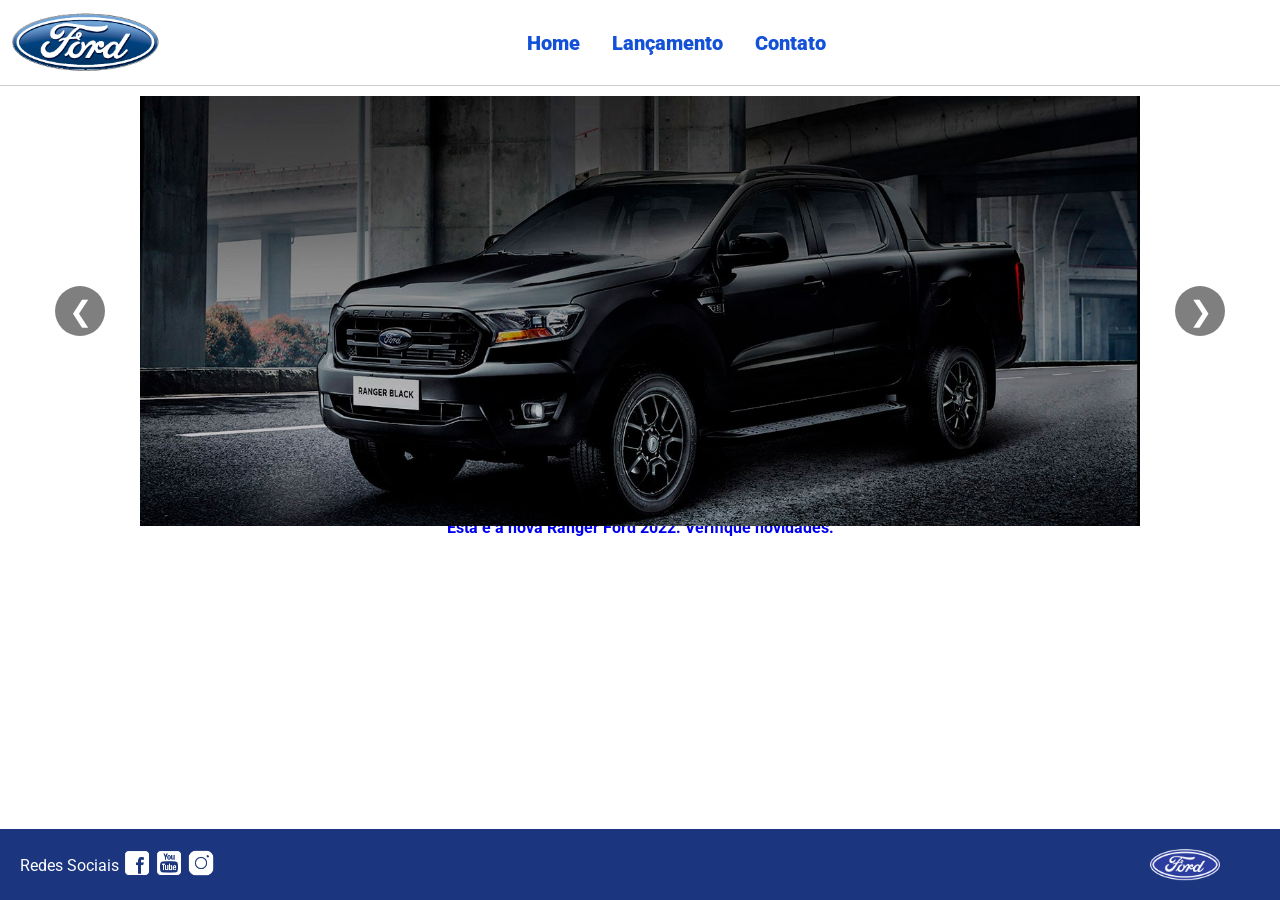
<file: index.html>
<!DOCTYPE html>
<html lang="pt-br">

<head>
    <meta charset="UTF-8">
    <meta http-equiv="X-UA-Compatible" content="IE=edge">
    <meta name="viewport" content="width=device-width, initial-scale=1.0">
    <title>Ford</title>
    <link href="css/reset.css" rel="stylesheet">
    <link href="css/style.css" rel="stylesheet">
    <script src="js/carousel.js"></script>
</head>

<body>
    <header>
        <div>
            <img src="img/logo-ford-256.png" width="150" class="logo" />
        </div>
        <nav>
            <ul>
                <li>
                    <a href="index.html">Home</a>
                </li>
                <li>
                    <a href="lancamento.html">Lançamento</a>
                </li>
                <li>
                    <a href="contato.html">Contato</a>
                </li>
            </ul>
        </nav>

    </header>
    <main>
        <div id="carousel">
        </div>
        <div id="carousel-title">
        </div>
        <div class="carousel-controls">
            <button type="button" class="carousel-btn left" onclick="Carousel.Prev()">
                &#10094;
            </button>

            <button type="button" class="carousel-btn right" onclick="Carousel.Next()">
                &#10095;
            </button>
        </div>
        <script>
            carouselArr.push(new Carousel("imagem_1.jpg", "Esta é a nova Ranger Ford 2022. Verifique novidades.", "lancamento.html"));
            carouselArr.push(new Carousel("imagem_2.jpg", "Ford a nossa história", "#"));
            carouselArr.push(new Carousel("imagem_3.jpg", "Nova Ford Bronco Sport 2022", "lancamento.html"));
            Carousel.Start(carouselArr);
        </script>
    </main>
    <footer>
        <nav id="social">
            <ul>
                <li><span class="redesociais">Redes Sociais</span></li>
                <li><a href="#" title="Facebook"><img src="img/facebook-50.png"></a></li>
                <li><a href="#" title="YouTube"><img src="img/youtube-squared-50.png"></a></li>
                <li><a href="#" title="Instagram"><img src="img/instagram-logo-50.png"></a></li>
            </ul>
        </nav>
        <div>
            <img src="img/ford-96.png" width="70" />
        </div>
    </footer>
</body>

</html>
</file>
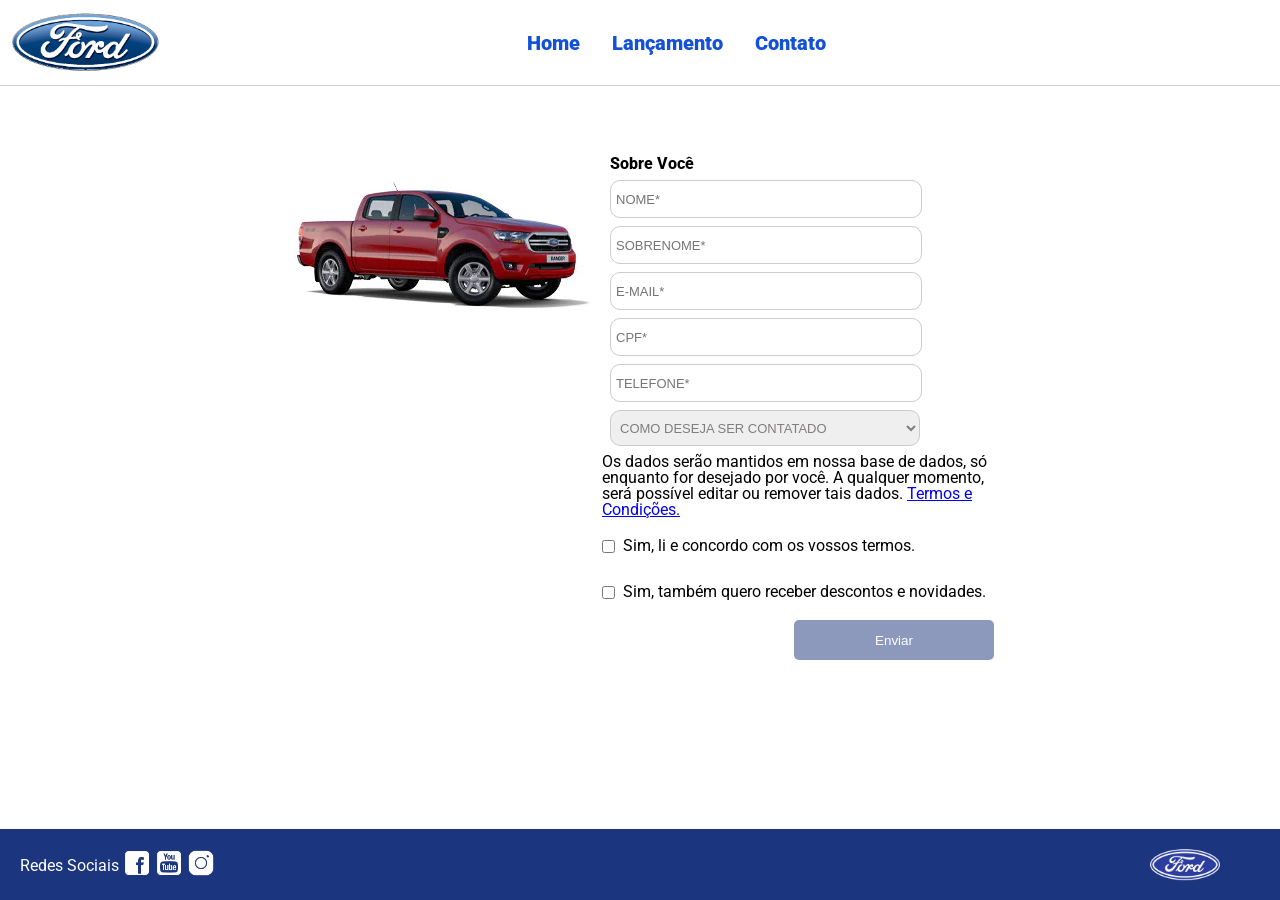
<file: contato.html>
<!DOCTYPE html>
<html lang="pt-br">

<head>
    <meta charset="UTF-8">
    <meta http-equiv="X-UA-Compatible" content="IE=edge">
    <meta name="viewport" content="width=device-width, initial-scale=1.0">
    <title>Ford</title>
    <link href="css/reset.css" rel="stylesheet">
    <link href="css/style.css" rel="stylesheet">
    <link href="css/form.css" rel="stylesheet">
</head>

<body>
    <header>
        <div>
            <img src="img/logo-ford-256.png" width="150" class="logo" />
        </div>
        <nav>
            <ul>
                <li>
                    <a href="index.html">Home</a>
                </li>
                <li>
                    <a href="lancamento.html">Lançamento</a>
                </li>
                <li>
                    <a href="contato.html">Contato</a>
                </li>
            </ul>
        </nav>

    </header>
    <main>
        <div class="forms">
            <div>
                <img src="img/xls 2.2 diesel.jpg">
            </div>
            <div>
                <h2 class="titulo">Sobre Você</h2>
                <form onsubmit="return Post(this);">
                    <input type="text" name="nome" id="nomeid" placeholder="NOME*" class="fordform" required>
                    <input type="text" name="sobrenome" placeholder="SOBRENOME*" class="fordform" required>
                    <input type="text" name="email" placeholder="E-MAIL*" class="fordform" required>
                    <input type="text" name="cpf" placeholder="CPF*" class="fordform" required>
                    <input type="text" name="telefone" placeholder="TELEFONE*" class="fordform" required>
                    <select name="contato" class="fordform" required>
                        <option selected>COMO DESEJA SER CONTATADO</option>
                        <option>TELEFONE</option>
                        <option>E-MAIL</option>
                    </select>
                    <p class="texto-lgpd">
                        Os dados serão mantidos em nossa base de dados, só enquanto for desejado por você.
                        A qualquer momento, será possível editar ou remover tais dados.
                        <a href="https://www.ford.com.br/politica-de-privacidade/" target="_blank">
                                Termos e Condições.
                            </a>
                    </p>
                    <div class="checkbox">
                        <label>
                            <input type="checkbox" id="aceiteTermos">
                            Sim, li e concordo com os vossos termos.
                        </label>
                    </div>
                    <div class="checkbox">
                        <label>
                            <input type="checkbox">
                            Sim, também quero receber descontos e novidades.
                        </label>
                    </div>
                    <button type="submit" id="btnEnviar" disabled>
                        Enviar
                    </button>
                </form>
            </div>
        </div>
    </main>
    <footer>
        <nav id="social">
            <ul>
                <li><span class="redesociais">Redes Sociais</span></li>
                <li><a href="#" title="Facebook"><img src="img/facebook-50.png"></a></li>
                <li><a href="#" title="YouTube"><img src="img/youtube-squared-50.png"></a></li>
                <li><a href="#" title="Instagram"><img src="img/instagram-logo-50.png"></a></li>
            </ul>
        </nav>
        <div>
            <img src="img/ford-96.png" width="70" />
        </div>
    </footer>
    <script src="js/form.js"></script>
</body>

</html>
</file>
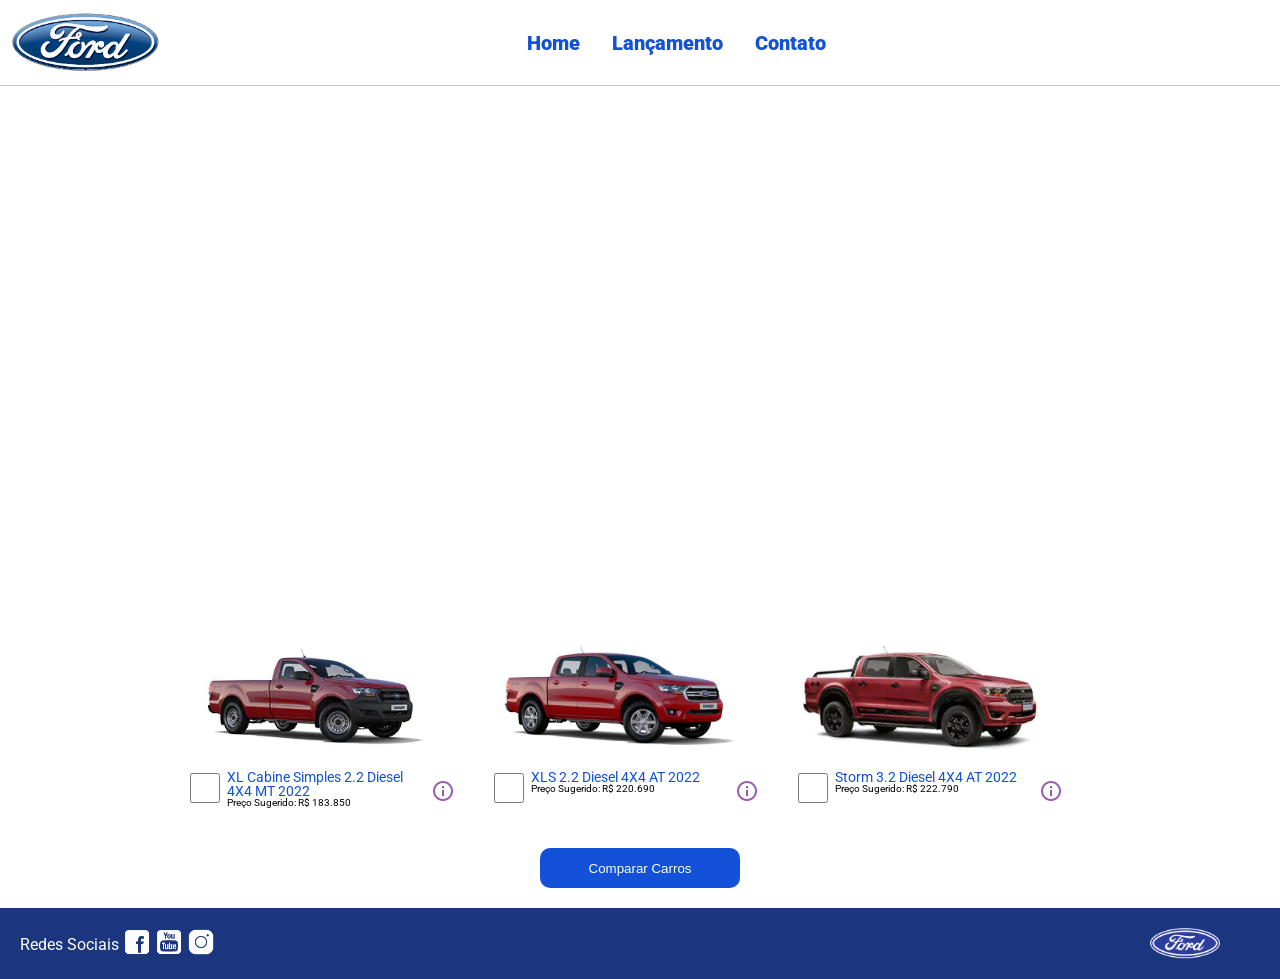
<file: lancamento.html>
<!DOCTYPE html>
<html lang="pt-br">

<head>
    <meta charset="UTF-8">
    <meta http-equiv="X-UA-Compatible" content="IE=edge">
    <meta name="viewport" content="width=device-width, initial-scale=1.0">
    <title>Ford</title>
    <link href="css/reset.css" rel="stylesheet">
    <link href="css/style.css" rel="stylesheet">
    <link href="css/lancamento.css" rel="stylesheet">
    <script src="js/compare.js"></script>
</head>

<body>
    <header>
        <div>
            <img src="img/logo-ford-256.png" width="150" class="logo" />
        </div>
        <nav>
            <ul>
                <li>
                    <a href="index.html">Home</a>
                </li>
                <li>
                    <a href="lancamento.html">Lançamento</a>
                </li>
                <li>
                    <a href="contato.html">Contato</a>
                </li>
            </ul>
        </nav>

    </header>
    <main>
        <div>
            <iframe style="display: block; margin-bottom: 30px; margin-left: auto; margin-right: auto; width: 100%;
            height: 500px;"
                src="https://www.youtube-nocookie.com/embed/vQsryuNmsL0?controls=0&autoplay=1&modestbranding=0&loop=1&mute=1&rel=0&hd=1"
                title="YouTube video player" frameborder="0"
                allow="accelerometer; autoplay; clipboard-write; encrypted-media; gyroscope; picture-in-picture"
                allowfullscreen></iframe>
        </div>
        <div>
            <ul class="modelcars">
                <li>
                    <img src="img/XL Cabine.jpg" class="photocar">
                    <div class="infocar">
                        <div>
                            <input type="checkbox" value="car1" class="checkbox"
                                onchange="SetCarToCompare(this, new Car('XL Cabine Simples 2.2 Diesel 4X4 MT 2022', 183850, 511, 1821, 232, 1234, 2.2, 160, 1420, 'Aço Estampado 16', 'img/XL Cabine.jpg'));">
                        </div>
                        <div class="info">
                            <span class="textmodel">XL Cabine Simples 2.2 Diesel 4X4 MT 2022</span>
                            <span class="textprice">Preço Sugerido: R$ 183.850</span>
                        </div>
                        <div>
                            <img src="img/info.png">
                        </div>
                    </div>
                </li>
                <li>
                    <img src="img/xls 2.2 diesel.jpg" class="photocar">
                    <div class="infocar">
                        <div>
                            <input type="checkbox" value="car1" class="checkbox"
                                onchange="SetCarToCompare(this, new Car('XLS 2.2 Diesel 4X4 AT 2022', 220690, 511, 1821, 232, 1076, 2.2, 160, 1180, 'Aço Estampado 16', 'img/xls 2.2 diesel.jpg'));">
                        </div>
                        <div class="info">
                            <span class="textmodel">XLS 2.2 Diesel 4X4 AT 2022</span>
                            <span class="textprice">Preço Sugerido: R$ 220.690</span>
                        </div>
                        <div>
                            <img src="img/info.png">
                        </div>
                    </div>
                </li>
                <li>
                    <img src="img/storm.jpg" class="photocar">
                    <div class="infocar">
                        <div>
                            <input type="checkbox" value="car1" class="checkbox"
                                onchange="SetCarToCompare(this, new Car('Storm 3.2 Diesel 4X4 AT 2022', 222790, 511, 1821, 232, 1040, 3.2, 200, 1180, 'Liga Leve 17', 'img/storm.jpg'));">
                        </div>
                        <div class="info">
                            <span class="textmodel">Storm 3.2 Diesel 4X4 AT 2022</span>
                            <span class="textprice">Preço Sugerido: R$ 222.790</span>
                        </div>
                        <div>
                            <img src="img/info.png">
                        </div>
                    </div>
                </li>
            </ul>
        </div>
        <div style="text-align: center;padding-bottom: 20px;">
            <button type="button" style="height: 40px; width: 200px;" onclick="ShowCompare()">Comparar Carros</button>
        </div>
    </main>
    <footer>
        <nav id="social">
            <ul>
                <li><span class="redesociais">Redes Sociais</span></li>
                <li><a href="#" title="Facebook"><img src="img/facebook-50.png"></a></li>
                <li><a href="#" title="YouTube"><img src="img/youtube-squared-50.png"></a></li>
                <li><a href="#" title="Instagram"><img src="img/instagram-logo-50.png"></a></li>
            </ul>
        </nav>
        <div>
            <img src="img/ford-96.png" width="70" />
        </div>
    </footer>
    <div id="compare">
        <table>
            <tbody>
                <tr>
                    <td>&nbsp;</td>
                    <td id="compare_image_0"></td>
                    <td id="compare_image_1"></td>
                </tr>
                <tr>
                    <td>Modelo</td>
                    <td id="compare_modelo_0"></td>
                    <td id="compare_modelo_1"></td>
                </tr>
                <tr>
                    <td>Altura da ca&ccedil;amba (mm)</td>
                    <td id="compare_alturacacamba_0"></td>
                    <td id="compare_alturacacamba_1"></td>
                </tr>
                <tr>
                    <td>Altura do ve&iacute;culo (mm)</td>
                    <td id="compare_alturaveiculo_0"></td>
                    <td id="compare_alturaveiculo_1"></td>
                </tr>
                <tr>
                    <td>Altura livre do solo (mm)</td>
                    <td id="compare_alturasolo_0"></td>
                    <td id="compare_alturasolo_1"></td>
                </tr>
                <tr>
                    <td>Capacidade de carga (Kg)</td>
                    <td id="compare_capacidadecarga_0"></td>
                    <td id="compare_capacidadecarga_1"></td>
                </tr>
                <tr>
                    <td>Motor</td>
                    <td id="compare_motor_0"></td>
                    <td id="compare_motor_1"></td>
                </tr>
                <tr>
                    <td>Pot&ecirc;ncia (cv)</td>
                    <td id="compare_potencia_0"></td>
                    <td id="compare_potencia_1"></td>
                </tr>
                <tr>
                    <td>Volume de ca&ccedil;amba (L)</td>
                    <td id="compare_volumecacamba_0"></td>
                    <td id="compare_volumecacamba_1"></td>
                </tr>
                <tr>
                    <td>Roda</td>
                    <td id="compare_roda_0"></td>
                    <td id="compare_roda_1"></td>
                </tr>
                <tr>
                    <td>Pre&ccedil;o</td>
                    <td id="compare_preco_0"></td>
                    <td id="compare_preco_1"></td>
                </tr>
            </tbody>

        </table>
        <div style="text-align: center;padding-bottom: 20px;">
            <button type="button" style="height: 40px; width: 200px;" onclick="HideCompare()">Fechar</button>
        </div>
    </div>
</body>

</html>
</file>
<file: css/style.css>
@import url('https://fonts.googleapis.com/css2?family=Roboto:wght@300&display=swap');

body {
    background: #FFFFFF;
    height: 100%;
    font-family: 'Roboto', sans-serif;
}

html {
    height: 100%;
}

div#carousel {
    height: 46vh;
    width: 100%;
    max-height: 628px;
    -webkit-transition: all .3s ease-in-out;
    -moz-transition: all .3s ease-in-out;
    transition: all .3s ease-in-out;
}

div#carousel-title a {
    text-decoration: none;
}

div#carousel-title {
    display: block;
    text-align: center;
    margin-top: 10px;
    margin-bottom: 10px;
    font-weight: bold;
}

header ul {
    text-align: center;
    margin-left: auto;
    margin-right: auto;
    display: block;
}

ul {
    display: inline-block;
}

header {
    background: #FFFFFF;
    border-bottom: 1px solid #ccc;
    margin-bottom: 10px;
    padding: 10px;
}

header div {
    display: inline;
    vertical-align: middle;
}

header nav {
    display: inline-block;
    vertical-align: middle;
    width: 80vw;
}

header nav a {
    color: #1351d8;
    font-size: 20px;
    text-decoration: none;
    font-weight: 900;
    margin-left: 14px;
    margin-right: 14px;
}

header nav a:hover {
    color: #1b357e;
    text-decoration: none;
    font-weight: 900;
}

nav li {
    display: inline;
    list-style: none;
}

main {
    min-height: calc(100% - 167px);
}

nav#social {
    display: inline;
    width: 80%;
}

nav#social ul img {
    width: 28px;
}

span.redesociais {
    color: #ffffff;
    vertical-align: super;
}

footer {
    background: #1B357E;
    padding: 20px;
}

footer div {
    display: inline;
    float: right;
    margin-right: 40px;
}

button:hover {
    background: #1b357e;
}

button {
    background: #1351d8;
    color: #fff;
    border: 0px;
    border-radius: 10px;
}

/* O contêiner do carrossel precisa ser relativo */
#carousel {
    position: relative;
    max-width: 1000px;
    margin: 0 auto;
}

/* Controles posicionados sobre a imagem */
.carousel-controls {
    position: relative;
    max-width: 1200px;
    margin: 0 auto;
}

/* Estilo dos botões */
.carousel-btn {
    position: absolute;
    top: -260px;
    /* ajusta a posição vertical */
    width: 50px;
    height: 50px;
    border: none;
    border-radius: 50%;
    background: rgba(0, 0, 0, 0.5);
    color: white;
    font-size: 28px;
    cursor: pointer;
    transition: all 0.3s ease;
}

/* Efeito ao passar o mouse */
.carousel-btn:hover {
    background: rgba(0, 0, 0, 0.8);
    transform: scale(1.1);
}

/* Botão esquerdo */
.carousel-btn.left {
    left: 15px;
}

/* Botão direito */
.carousel-btn.right {
    right: 15px;
}
</file>
<file: css/form.css>
.fordform {
    display: block;
    width: 300px;
    border: 1px solid #cccccc;
    border-radius: 10px;
    height: 26px;
    margin: 8px;
    font-size: 13px;
    padding: 5px;
}

select.fordform {
    width: 310px;
    height: 36px;
    color: #807d7d;
}

input:focus-visible {
    outline: none;
}

select:focus-visible {
    outline: none;
}

main div {
    display: inline-block;
    vertical-align: top;
    text-align: left;
    padding-top: 30px;
    padding-bottom: 30px;
}

.forms {
    display: block;
    text-align: center;
}

h2 {
    text-align: left;
    font-weight: 800;
}


button {
    width: 200px;
    height: 40px;
    margin-right: 8px;
    float: right;
}

.titulo {
    margin-left: 8px;
}

.checkbox{
    display: block !important;
    width: 400px;
    margin: 10px 0; 
    padding: 8px 0;
}

.checkbox label{
    display: flex;
    align-items: center;
    gap: 8px;
    line-height: 20px;
}

.checkbox input{
    margin: 0;
}

main div {
    display: inline-block;
}

.texto-lgpd {
    width: 400px
}

button {
    width: 200px;
    height: 40px;
    margin-right: 8px;
    float: right;
    background-color: #1b357e;
    color: white;
    border: none;
    border-radius: 5px;
    transition: 0.3s;
}

button:disabled {
    opacity: 0.5;
    cursor: not-allowed;
}
</file>
<file: css/lancamento.css>
ul.modelcars {
    display: block;
    text-align: center;
    margin-bottom: 40px;
}

ul.modelcars li {
    display: inline-block;
    text-align: left;
    width: 300px;
    vertical-align: top;
}

img.photocar {
    display: block;
    width: 250px;
}

.checkbox {
    width: 30px;
    height: 30px;
    border: 1px solid #1b357e;
}

.infocar div {
    display: inline-block;
}

.info {
    width: 200px;
    vertical-align: top;
}

.textmodel {
    display: block;
    text-align: left;
    font-size: 14px;
    color: #1351d8;

}

.textprice {
    display: block;
    text-align: left;
    font-size: 10px;
}

table {
    border-collapse: collapse;
    width: 80%;
    margin-left: auto;
    margin-right: auto;
    margin-top: 2vh;
    margin-bottom: 10px;
}

th,
td {
    text-align: left;
    padding: 8px;
}

td:nth-child(1) {
    font-weight: 700;
    width: 40%;
}

tr:nth-child(even) {
    background-color: #f2f2f2;
}

div#compare {
    position: absolute;
    display: none;
    width: 50vw;
    max-width: 800px;
    min-width: 400px;
    height: 80vh;
    max-height: 700px;
    min-height: 350px;
    background: #fff;
    top: calc(100vh - 80%);
    left: 25vw;
    border-radius: 10px;
    padding: 10px;
    -webkit-box-shadow: 1px 1px 6px 0px rgb(0 0 0 / 34%);
    box-shadow: 1px 1px 6px 0px rgb(0 0 0 / 34%);
}
</file>
